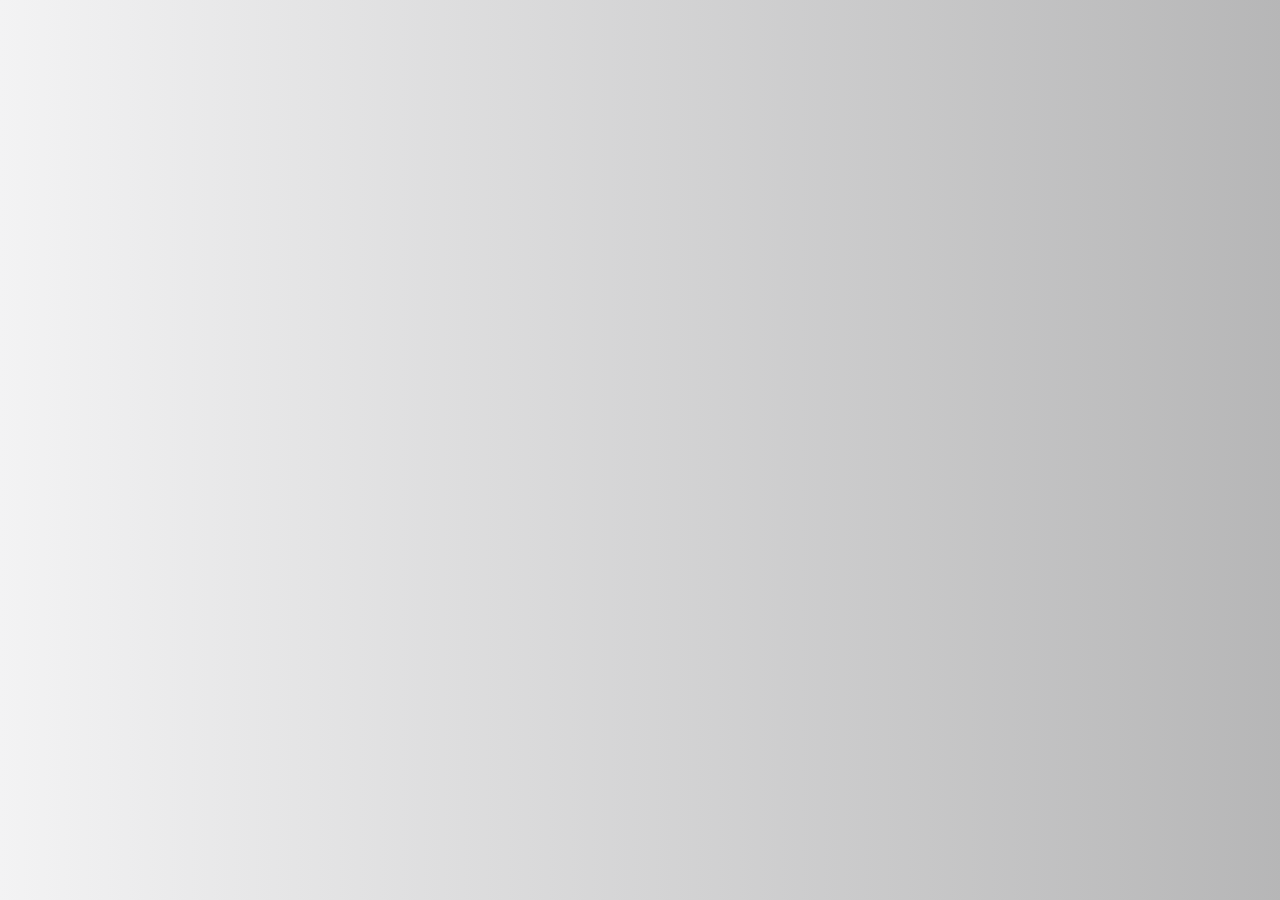
<file: index.html>
<!DOCTYPE html>
<html lang="en">
<head>
    <meta charset="UTF-8">
    <meta name="viewport" content="width=device-width, initial-scale=1.0">
    <title>Document</title>
    <link rel="stylesheet" href="style.css">
    <link href="https://cdn.jsdelivr.net/npm/bootstrap@5.3.3/dist/css/bootstrap.min.css" rel="stylesheet" integrity="sha384-QWTKZyjpPEjISv5WaRU9OFeRpok6YctnYmDr5pNlyT2bRjXh0JMhjY6hW+ALEwIH" crossorigin="anonymous">

    <link rel="stylesheet" href="https://cdn.jsdelivr.net/npm/bootstrap-icons@1.11.3/font/bootstrap-icons.min.css">
   
    <link rel="stylesheet" href="https://cdnjs.cloudflare.com/ajax/libs/font-awesome/5.15.3/css/all.min.css">
<body>
</head>
<body>

    <div id="card-container"></div>
    <script src="https://cdn.jsdelivr.net/npm/bootstrap@5.3.0-alpha1/dist/js/bootstrap.bundle.min.js"></script>
    <script src="users.js"></script>
</body>
</html>
</file>
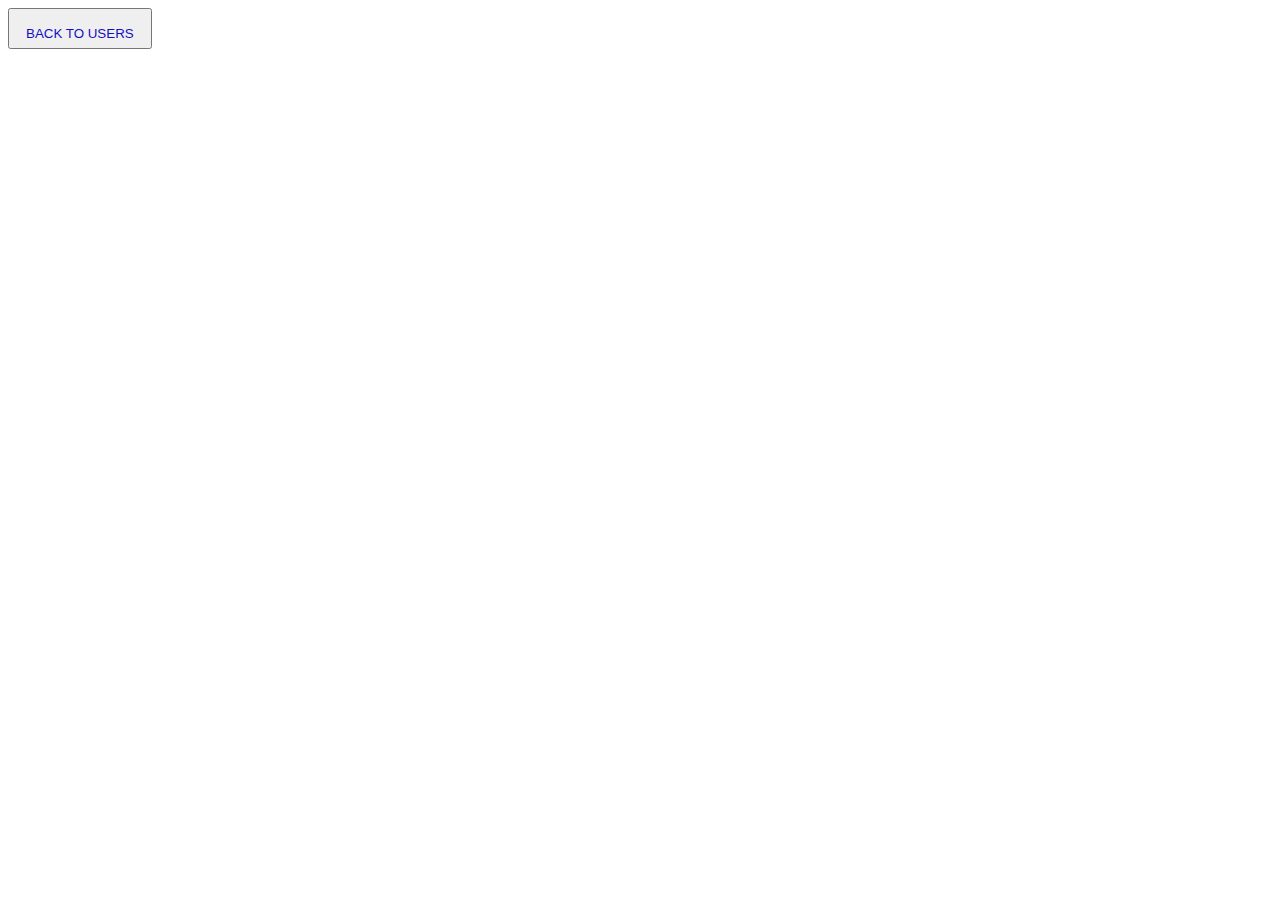
<file: posts.html>
<!DOCTYPE html>
<html lang="tr">
<head>
    <meta charset="UTF-8">
    <meta name="viewport" content="width=device-width, initial-scale=1.0">
    <title>Kullanıcı Gönderileri</title>
    <link rel="stylesheet" href="posts.css">
    
</head>
<body>
    <button>  <a href="index.html" class="btn btn-primary mb-3">BACK TO USERS</a></button>
    <div id="posts-container"></div>
    <script src="posts.js"></script>
</body>
</html>
</file>
<file: style.css>
.basic-information,
.addressSection,
.companySection,
.contactInformation {
    margin-bottom: 20px;
    padding: 25px 15px 15px; 
    border: 1px solid #e0e0e0;
    border-radius: 5px;
    position: relative;
    text-align: center;
    justify-content: center;
    te
}

.basic-information::before,
.addressSection::before,
.companySection::before,
.contactInformation::before {
    font-family: 'Font Awesome 5 Free';
    font-weight: 900;
    position: absolute;
    left: 10px;
    top: 5px; 
    font-size: 18px;
    color: red;
    text-align: center;
    justify-content: center;
}

.basic-information::before {

    content: '\f007  USER'; 
}

.addressSection::before {
    content: '\f3c5 ADDRESS'; 
}

.companySection::before {
    content: '\f1ad COMPANY'; 
}

#card-container {
    display: flex;
    flex-wrap: wrap;
    margin: 15px;
}

.user-card {
    background-color: #f8f9fa;
    border: 1px solid #dee2e6;
    border-radius: 8px;
    padding: 20px;
    margin: 15px;
    box-shadow: 0 4px 6px rgba(0, 0, 0, 0.1);
    transition: transform 0.3s ease, box-shadow 0.3s ease;
    display: flex;
    flex-direction: column;
    justify-content: center;
    flex: 1 0 300px;
    max-width: 400px;
}
.user-card:hover {
    transform: translateY(10px);
    box-shadow: 0 8px 50px rgba(255, 0, 0, 0.3);
}

.contactInformation::before {
    content: '\f095 CONTACT'; 
}

.view-posts-link {

    justify-content: center;
    text-align: center;
    text-justify: ;
    align-items: center;
    display: inline-block;
    margin-top: 10px;
    padding: 5px 10px;
    background-color: #007bff;
    color: white;
    text-decoration: none;
    border-radius: 5px;
}

.view-posts-link:hover {
    background-color: #00b362;
}
body {
    background: linear-gradient(to right, #f3f3f4 0%, black 100%);
    background-size: 400% 400%;
    animation: gradient 8s ease infinite;
}

@keyframes gradient {
    0% {
        background-position: 0% 50%;
    }
    50% {
        background-position: 100% 50%;
    }
    100% {
        background-position: 0% 50%;
    }
}
</file>
<file: posts.css>
.post-card {
    border: 1px solid #ddd;
    border-radius: 8px;
    padding: 16px;
    margin-bottom: 16px;
    box-shadow: 0 2px 4px rgba(0,0,0,0.1);
}

.post-card h2 {
    margin-top: 0;
    color: #333;
}

.post-card p {
    color: #666;
}
.posts-container {
    display: flex;
    flex-wrap: wrap;
    gap: 20px;
    padding: 20px;
    justify-content: center;
    align-items: center;
    background: #000;
    color: #fff;
    min-height: 100vh;
    margin: 0;
    font-family: 'Arial', sans-serif;
    font-size: 1.2em;
    line-height: 1,6;
    text-align: center;
    margin: 0;
    padding: 0;
    box-sizing: border-box;
    
}
.btn-primary {
    justify-content: center;
    text-align: center;
    text-justify: ;
    align-items: center;
    display: inline-block;
    margin-top: 10px;
    padding: 5px 10px;
    
    color: rgb(20, 14, 195);
    text-decoration: none;
    border-radius: 5px;
}
</file>
